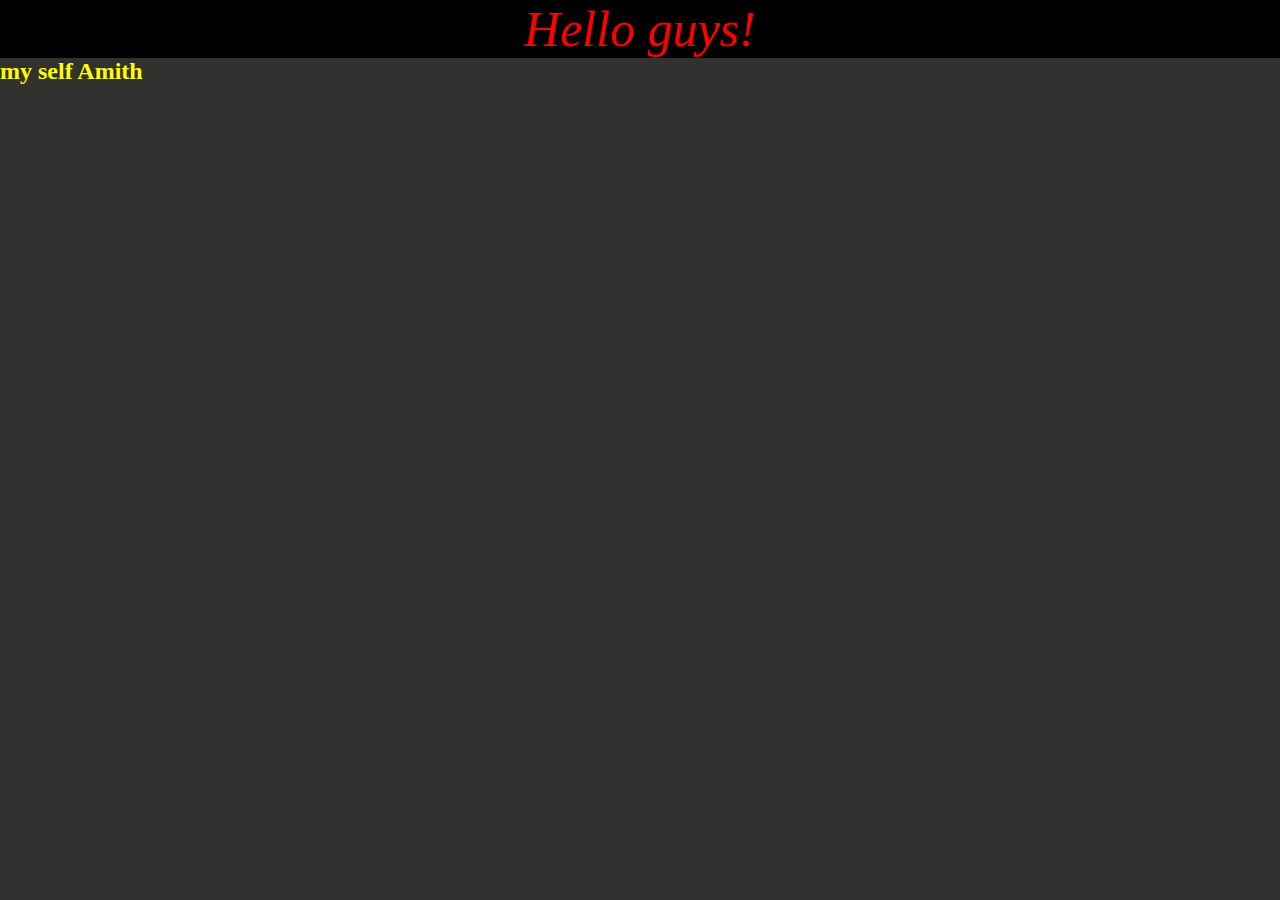
<file: html_css_js/index2.html>
<!DOCTYPE html>
<html lang="en">
<head>
    <meta charset="UTF-8">
    <meta name="viewport" content="width=device-width, initial-scale=1.0">
    <title>day 2 of html</title>
</head>
<link rel="stylesheet" href="style.css">
<body>
    <h1>Hello guys!</h1>
    <h2>my self Amith</h2>
      
</body>
</html>
</file>
<file: html_css_js/style.css>
*{
    background-color: #333030;
    margin: 0;
    padding: 0;
    box-sizing: border-box;
}

html,body{
    height: 100%;
    width: 100%;
}


h1{
    color:red;
    font-size: 50px;
    background-color: black;
    font-family: gilroy;
    font-weight: 400;
    font-style: italic;
    text-align: center;
}

h2{
    color: yellow;
}
</file>
